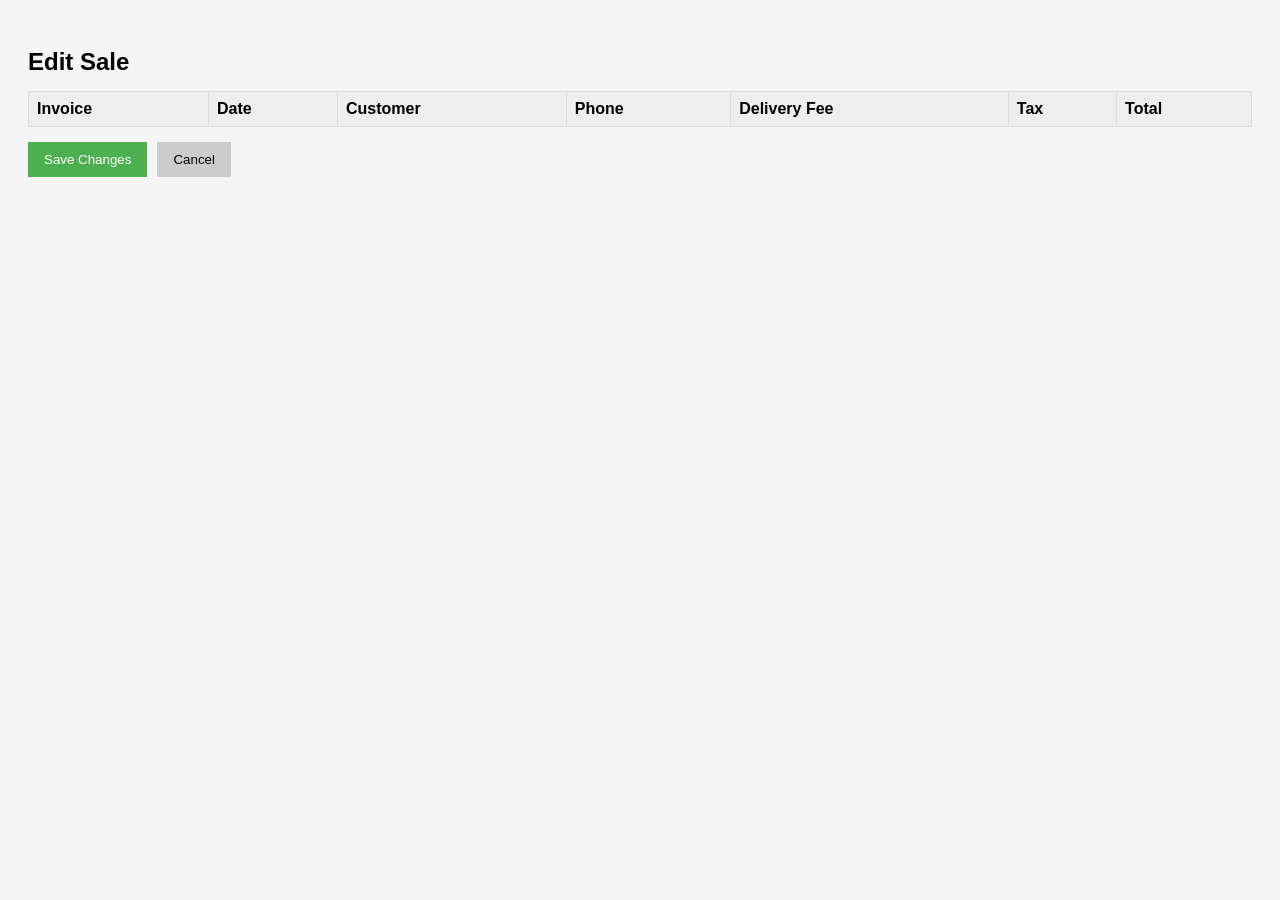
<file: templates/edit_sale.html>
<!DOCTYPE html>
<html lang="en">
<head>
<meta charset="UTF-8">
<title>Edit Sale</title>

<style>
    body {
        font-family: Arial, sans-serif;
        padding: 20px;
        background: #f5f5f5;
    }

    h2 {
        margin-bottom: 15px;
    }

    table {
        width: 100%;
        border-collapse: collapse;
        background: #fff;
    }

    th, td {
        border: 1px solid #ddd;
        padding: 8px;
        text-align: left;
    }

    th {
        background: #eee;
    }

    input {
        width: 100%;
        box-sizing: border-box;
        padding: 6px;
    }

    .actions {
        margin-top: 15px;
        display: flex;
        gap: 10px;
    }

    button {
        padding: 10px 16px;
        cursor: pointer;
        border: none;
    }

    .cancel {
        background: #ccc;
    }

    .save {
        background: #4caf50;
        color: white;
    }
</style>
</head>

<body>

<h2>Edit Sale</h2>

<table>
    <thead>
        <tr>
            <th>Invoice</th>
            <th>Date</th>
            <th>Customer</th>
            <th>Phone</th>
            <th>Delivery Fee</th>
            <th>Tax</th>
            <th>Total</th>
        </tr>
    </thead>
    <tbody id="saleRow"></tbody>
</table>

<div class="actions">
    <button class="save" onclick="saveSale()">Save Changes</button>
    <button class="cancel" onclick="goBack()">Cancel</button>
</div>

<script>
/* =============================
   BOOTSTRAP
============================= */
const params = new URLSearchParams(window.location.search);
const invoiceNumber = params.get("invoice");

if (!invoiceNumber) {
    alert("Missing invoice number");
    throw new Error("invoice missing from URL");
}

let currentSale = null;

/* =============================
   LOAD SALE
============================= */
async function loadSale() {
    const res = await fetch(`/api/sales/${encodeURIComponent(invoiceNumber)}`);
    if (!res.ok) {
        alert("Failed to load sale");
        return;
    }

    const data = await res.json();
    currentSale = data.sale;

    renderSale();
}

/* =============================
   RENDER
============================= */
function renderSale() {
    const row = `
        <tr>
            <td>${currentSale.invoice_number}</td>
            <td>
                <input id="sale_date" value="${currentSale.sale_date || ""}">
            </td>
            <td>
                <input id="customer_name" value="${currentSale.customer_name || ""}">
            </td>
            <td>
                <input id="phone" value="${currentSale.phone1 || ""}">
            </td>
            <td>
                <input id="delivery_fee" type="number" step="0.01"
                       value="${currentSale.delivery_fee || 0}">
            </td>
            <td>
                <input id="tax_amount" type="number" step="0.01"
                       value="${currentSale.tax_amount || 0}">
            </td>
            <td>
                $${Number(currentSale.total || 0).toFixed(2)}
            </td>
        </tr>
    `;

    document.getElementById("saleRow").innerHTML = row;
}

/* =============================
   SAVE
============================= */
async function saveSale() {
    const payload = {
        sale_date: document.getElementById("sale_date").value,
        customer_name: document.getElementById("customer_name").value,
        phone1: document.getElementById("phone").value,
        delivery_fee: parseFloat(document.getElementById("delivery_fee").value) || 0,
        tax_amount: parseFloat(document.getElementById("tax_amount").value) || 0
    };

    const res = await fetch(`/api/sales/${encodeURIComponent(invoiceNumber)}`, {
        method: "PUT",
        headers: { "Content-Type": "application/json" },
        body: JSON.stringify(payload)
    });

    if (res.ok) {
        alert("Sale updated successfully");
        window.location.href = "/review_sales";
    } else {
        alert("Failed to update sale");
    }
}

/* =============================
   NAV
============================= */
function goBack() {
    window.location.href = "/review_sales";
}

document.addEventListener("DOMContentLoaded", loadSale);
    
document.addEventListener("input", function(e) {
    if (e.target.tagName === "INPUT" || e.target.tagName === "TEXTAREA") {
        if (e.target.type === "text" || e.target.tagName === "TEXTAREA") {
            e.target.value = e.target.value.toUpperCase();
        }
    }
});
</script>

</body>
</html>
</file>
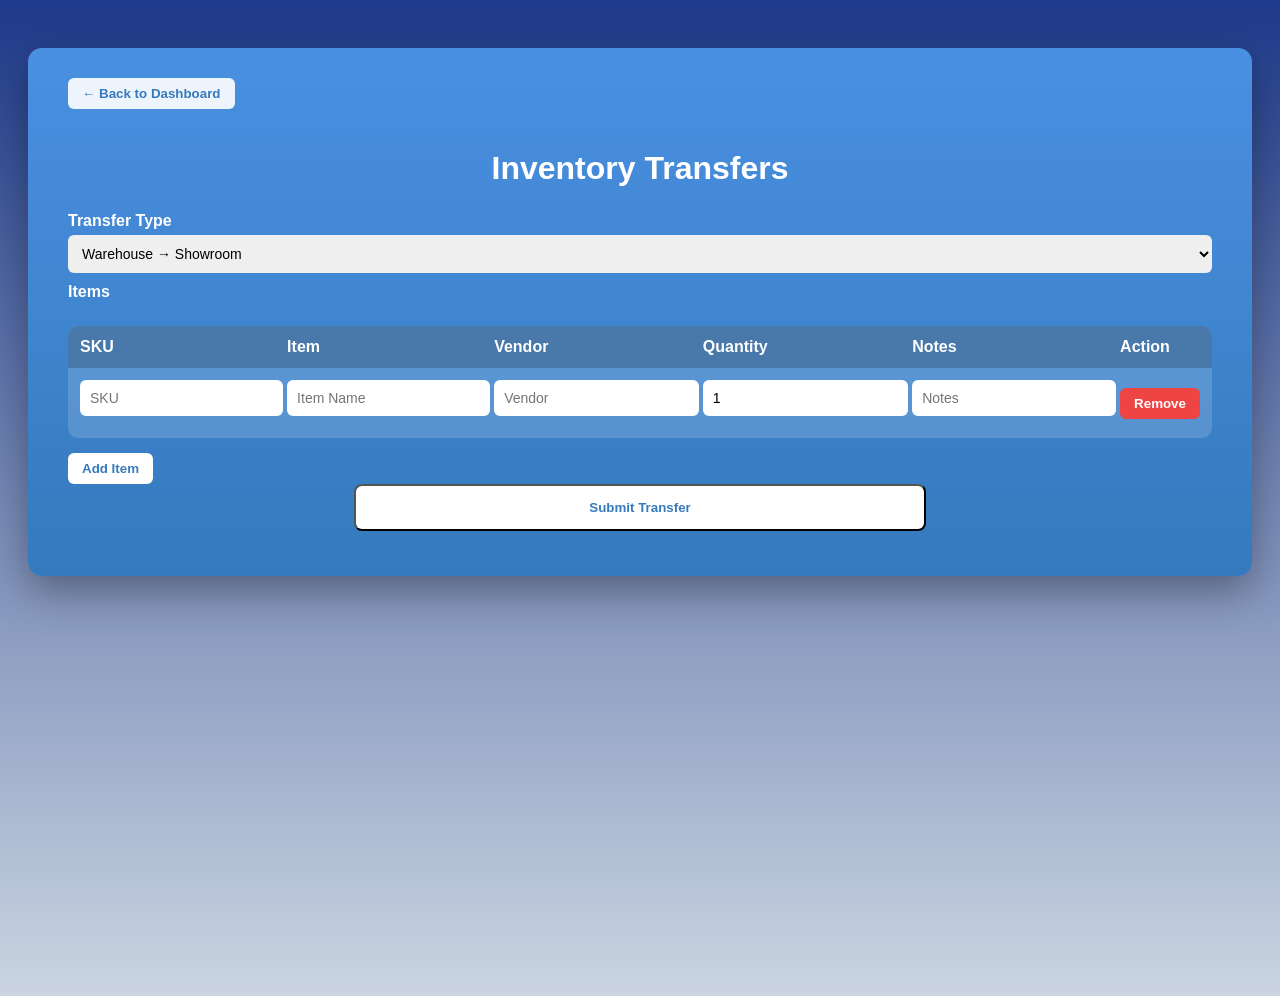
<file: templates/transfers.html>
<!DOCTYPE html>
<html lang="en">
<head>
<meta charset="UTF-8">
<title>Inventory Transfers</title>
<style>
body {
    font-family: 'Segoe UI', Tahoma, Geneva, Verdana, sans-serif;
    background: linear-gradient(to bottom, #1E3A8A, #CBD5E1);
    min-height: 100vh;
    padding: 40px 20px;
}
.sale-card {
    max-width: 1200px;
    margin: auto;
    padding: 30px 40px;
    background: linear-gradient(to bottom, #4a90e2, #357ABD);
    color: #fff;
    border-radius: 14px;
    box-shadow: 0 15px 40px rgba(0,0,0,0.35);
}
h1 { text-align: center; margin-bottom: 25px; }
label { font-weight: 600; display: block; margin-bottom: 5px; }
input, textarea, select { width: 100%; padding: 10px; border-radius: 6px; border: none; font-size: 14px; margin-bottom:10px; }
textarea { resize: vertical; }
table { width:100%; border-collapse:collapse; margin-top:25px; background: rgba(255,255,255,0.15); border-radius:10px; overflow:hidden; }
th, td { padding:12px; text-align:left; }
th { background: rgba(0,0,0,0.2); }
.btn { padding: 8px 14px; border-radius:6px; border:none; cursor:pointer; font-weight:bold; }
.btn-add { background:#fff; color:#357ABD; margin-top:15px; }
.btn-remove { background:#ef4444; color:#fff; }
.submit { width:50%; padding:14px; background:#fff; color:#357ABD; font-weight:bold; border-radius:8px; cursor:pointer; display:block; margin:auto; }
.back-btn { background: rgba(255,255,255,0.9); color:#357ABD; border:none; padding:8px 14px; border-radius:6px; font-weight:bold; cursor:pointer; margin-bottom:20px; }
.back-btn:hover { background:#357ABD; color:#fff; }
#message { text-align:center; font-weight:bold; margin-top:15px; font-size:16px; }
#externalFields { margin-top: 10px; padding: 10px; background: rgba(255,255,255,0.15); border-radius: 8px; }
</style>
</head>
<body>

<div class="sale-card">
    <button class="back-btn" onclick="window.location.href='/'">← Back to Dashboard</button>
    <h1>Inventory Transfers</h1>

    <form id="transferForm">

        <label for="transfer_type">Transfer Type</label>
        <select id="transfer_type" required>
            <option value="INTERNAL">Warehouse → Showroom</option>
            <option value="INTERNAL">Warehouse → Store</option>
            <option value="EXTERNAL">Store → Store</option>
            <option value="INTERNAL">Store → Warehouse</option>

        </select>

        <div id="externalFields" style="display:none">
            <label for="source_location">Source Store</label>
            <input type="text" id="source_location" placeholder="STORE_1">

            <label for="destination_location">Destination Store</label>
            <input type="text" id="destination_location" placeholder="Store #204">
        </div>

        <label>Items</label>
<table id="itemsTable">
    <thead>
        <tr>
            <th>SKU</th>
            <th>Item</th>
            <th>Vendor</th>
            <th>Quantity</th>
            <th>Notes</th>
            <th>Action</th>
        </tr>
    </thead>
    <tbody>
        <!-- Rows will be added dynamically -->
    </tbody>
</table>

<button type="button" class="btn btn-add" id="addItemBtn">Add Item</button>

        <button type="submit" class="submit">Submit Transfer</button>
    </form>

    <div id="message"></div>
</div>
    
 <script>
const tableBody = document.querySelector("#itemsTable tbody");
const addBtn = document.getElementById("addItemBtn");

// Function to create a new row
function addRow() {
    const row = document.createElement("tr");

    row.innerHTML = `
        <td><input type="text" class="item-sku" placeholder="SKU"></td>
        <td><input type="text" class="item-name" placeholder="Item Name"></td>
        <td><input type="text" class="item-vendor" placeholder="Vendor"></td>
        <td><input type="number" class="item-quantity" min="1" value="1"></td>
        <td><input type="text" class="item-notes" placeholder="Notes"></td>
        <td><button type="button" class="btn btn-remove">Remove</button></td>
    `;

    // Remove row button
    row.querySelector(".btn-remove").addEventListener("click", () => {
        row.remove();
    });

    tableBody.appendChild(row);
}

// Add first empty row on page load
addRow();

// Button click to add more rows
addBtn.addEventListener("click", addRow);
</script>   
    

<script>
document.getElementById("transferForm").addEventListener("submit", async function(e) {
    e.preventDefault();

    // 1️⃣ Grab transfer header values
    const transferType = document.querySelector('input[name="transfer_type"]:checked').value;
    const source = document.getElementById("source_location").value;
    const destination = document.getElementById("destination_location").value;
    const performedBy = document.getElementById("performed_by").value;
    const notes = document.getElementById("transfer_notes").value;

    // 2️⃣ Grab items from table
    const items = [];
    document.querySelectorAll("#itemsTable tbody tr").forEach(row => {
        const sku = row.querySelector(".item-sku").value;
        const itemName = row.querySelector(".item-name").value;
        const vendor = row.querySelector(".item-vendor").value;
        const quantity = row.querySelector(".item-quantity").value;
        const itemNotes = row.querySelector(".item-notes").value;

        if (sku && quantity) {
            items.push({
                sku: sku,
                item_name: itemName,
                vendor: vendor,
                quantity: quantity,
                notes: itemNotes
            });
        }
    });

    // 3️⃣ Send to backend
    try {
        const res = await fetch("/api/transfers/create", {
            method: "POST",
            headers: { "Content-Type": "application/json" },
            body: JSON.stringify({
                transfer_type: transferType,
                source_location: source,
                destination_location: destination,
                performed_by: performedBy,
                notes: notes,
                items: items
            })
        });

        const result = await res.json();

        if (result.success) {
            alert("Transfer saved! ID: " + result.transfer_id);
            window.location.reload(); // or redirect to review page
        } else {
            alert("Error: " + result.error);
        }
    } catch (err) {
        console.error(err);
        alert("Something went wrong.");
    }
});
</script>
    
<script>
    
    tableBody.addEventListener("change", async (e) => {
    if (e.target.classList.contains("item-input")) {
        const item = e.target.value.trim();
        const row = e.target.closest("tr");

        if (!item) return;

        try {
            const res = await fetch(`/api/products/item/${encodeURIComponent(item)}`);
            const data = await res.json();

            if (data.error) {
                alert(data.error);
                row.querySelector(".item-sku").value = "";
                row.querySelector(".item-vendor").value = "";
                row.querySelector(".item-quantity").value = "";
            } else {
                row.querySelector(".item-sku").value = data.sku;
                row.querySelector(".item-vendor").value = data.vendor;
                row.querySelector(".item-quantity").value = data.quantity; // can be left as 0 for now
            }
        } catch (err) {
            console.error(err);
            alert("Error fetching product details");
        }
    }
});</script>

</body>
</html>
</file>
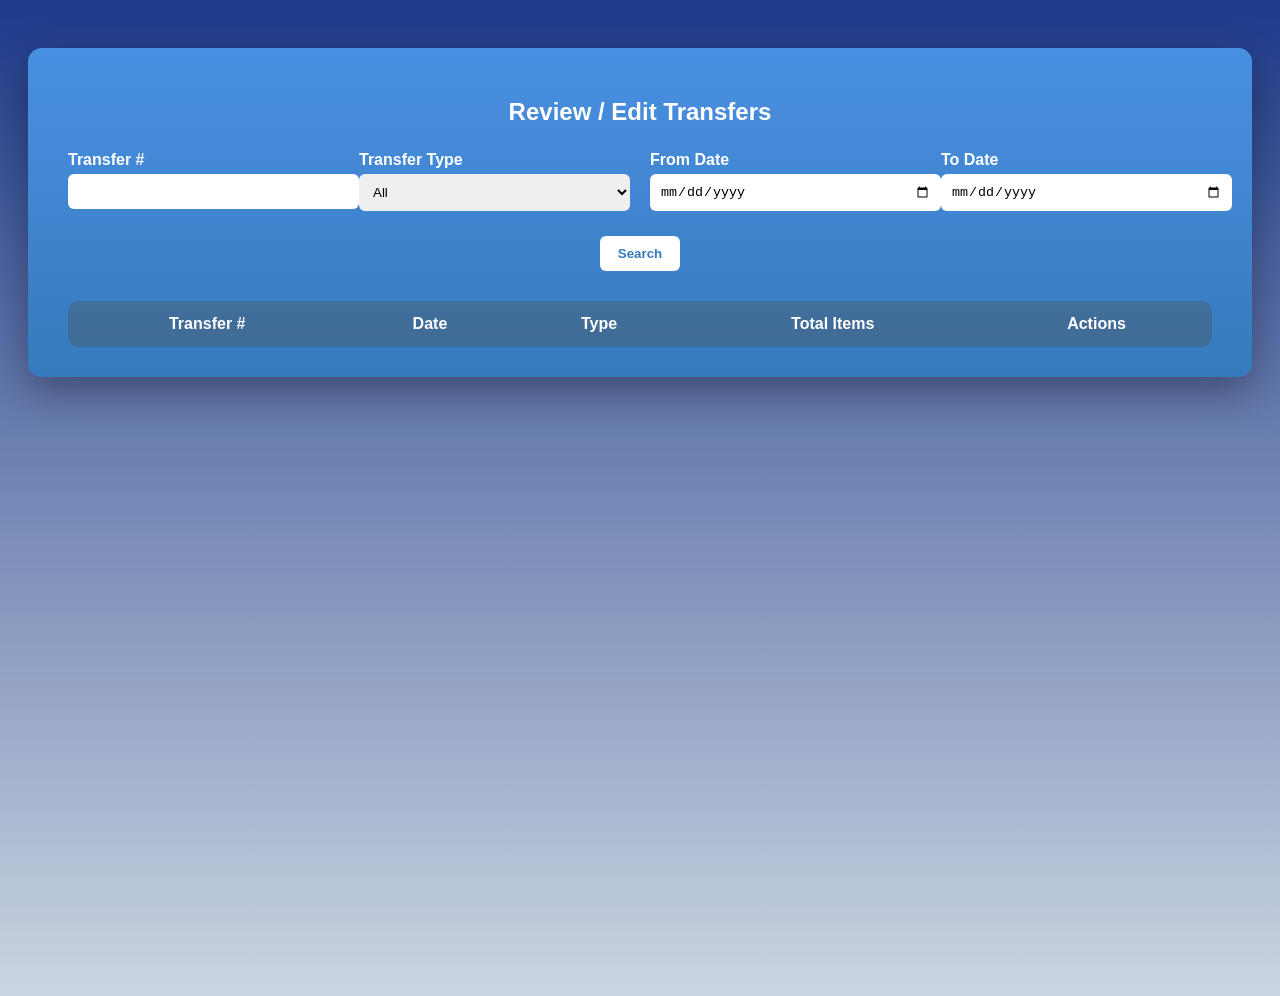
<file: templates/transfers_review.html>
<!DOCTYPE html>
<html lang="en">
<head>
<meta charset="UTF-8">
<title>Review / Edit Transfers</title>

<style>
body {
    font-family: 'Segoe UI', Tahoma, Geneva, Verdana, sans-serif;
    background: linear-gradient(to bottom, #1E3A8A, #CBD5E1);
    min-height: 100vh;
    padding: 40px 20px;
}

.card {
    max-width: 1300px;
    margin: auto;
    padding: 30px 40px;
    background: linear-gradient(to bottom, #4a90e2, #357ABD);
    color: #fff;
    border-radius: 14px;
    box-shadow: 0 15px 40px rgba(0,0,0,0.35);
}

h2 {
    text-align: center;
    margin-bottom: 25px;
}

.grid {
    display: grid;
    grid-template-columns: repeat(4, 1fr);
    gap: 20px;
}

label {
    font-weight: 600;
    margin-bottom: 5px;
    display: block;
}

input, select {
    width: 100%;
    padding: 10px;
    border-radius: 6px;
    border: none;
}

.actions {
    text-align: center;
    margin-top: 25px;
}

.btn {
    padding: 10px 18px;
    border-radius: 6px;
    border: none;
    cursor: pointer;
    font-weight: bold;
}

.btn-search {
    background: #fff;
    color: #357ABD;
}

table {
    width: 100%;
    border-collapse: collapse;
    margin-top: 30px;
    background: rgba(255,255,255,0.15);
    border-radius: 10px;
    overflow: hidden;
}

th, td {
    padding: 14px;
    text-align: center;
}

th {
    background: rgba(0,0,0,0.25);
}

.btn-view {
    background: #22c55e;
    color: #fff;
}

.btn-edit {
    background: #fbbf24;
    color: #000;
}
</style>
</head>

<body>

<div class="card">
    <h2>Review / Edit Transfers</h2>

    <!-- Filters -->
    <div class="grid">
        <div>
            <label>Transfer #</label>
            <input type="text" id="transferNo">
        </div>

        <div>
            <label>Transfer Type</label>
            <select id="transferType">
                <option value="">All</option>
                <option value="WH_TO_SHOWROOM">Warehouse → Showroom</option>
                <option value="WH_TO_STORE">Warehouse → Store</option>
                <option value="STORE_TO_STORE">Store → Store</option>
                <option value="STORE_TO_WH">Store → Warehouse</option>
            </select>
        </div>

        <div>
            <label>From Date</label>
            <input type="date" id="fromDate">
        </div>

        <div>
            <label>To Date</label>
            <input type="date" id="toDate">
        </div>
    </div>

    <div class="actions">
        <button class="btn btn-search" onclick="searchTransfers()">Search</button>
    </div>

    <!-- Results -->
    <table>
        <thead>
            <tr>
                <th>Transfer #</th>
                <th>Date</th>
                <th>Type</th>
                <th>Total Items</th>
                <th>Actions</th>
            </tr>
        </thead>
        <tbody id="resultsBody">
            <!-- JS fills this -->
        </tbody>
    </table>
</div>

<script>
async function searchTransfers() {
    const params = new URLSearchParams({
        transfer_no: document.getElementById("transferNo").value,
        type: document.getElementById("transferType").value,
        from_date: document.getElementById("fromDate").value,
        to_date: document.getElementById("toDate").value
    });

    const res = await fetch("/api/transfers/search?" + params);
    const data = await res.json();

    const body = document.getElementById("resultsBody");
    body.innerHTML = "";

    data.forEach(t => {
        body.innerHTML += `
            <tr>
                <td>${t.transfer_no}</td>
                <td>${t.date}</td>
                <td>${t.type}</td>
                <td>${t.items}</td>
                <td>
                    <button class="btn btn-view"
                        onclick="viewPDF('${t.transfer_no}')">View</button>
                    <button class="btn btn-edit"
                        onclick="editTransfer('${t.transfer_no}')">Edit</button>
                </td>
            </tr>
        `;
    });
}

function viewPDF(no) {
    window.open(`/transfers/${no}/pdf`, "_blank");
}

function editTransfer(no) {
    window.location.href = `/transfers/${no}/edit`;
}
</script>

</body>
</html>
</file>
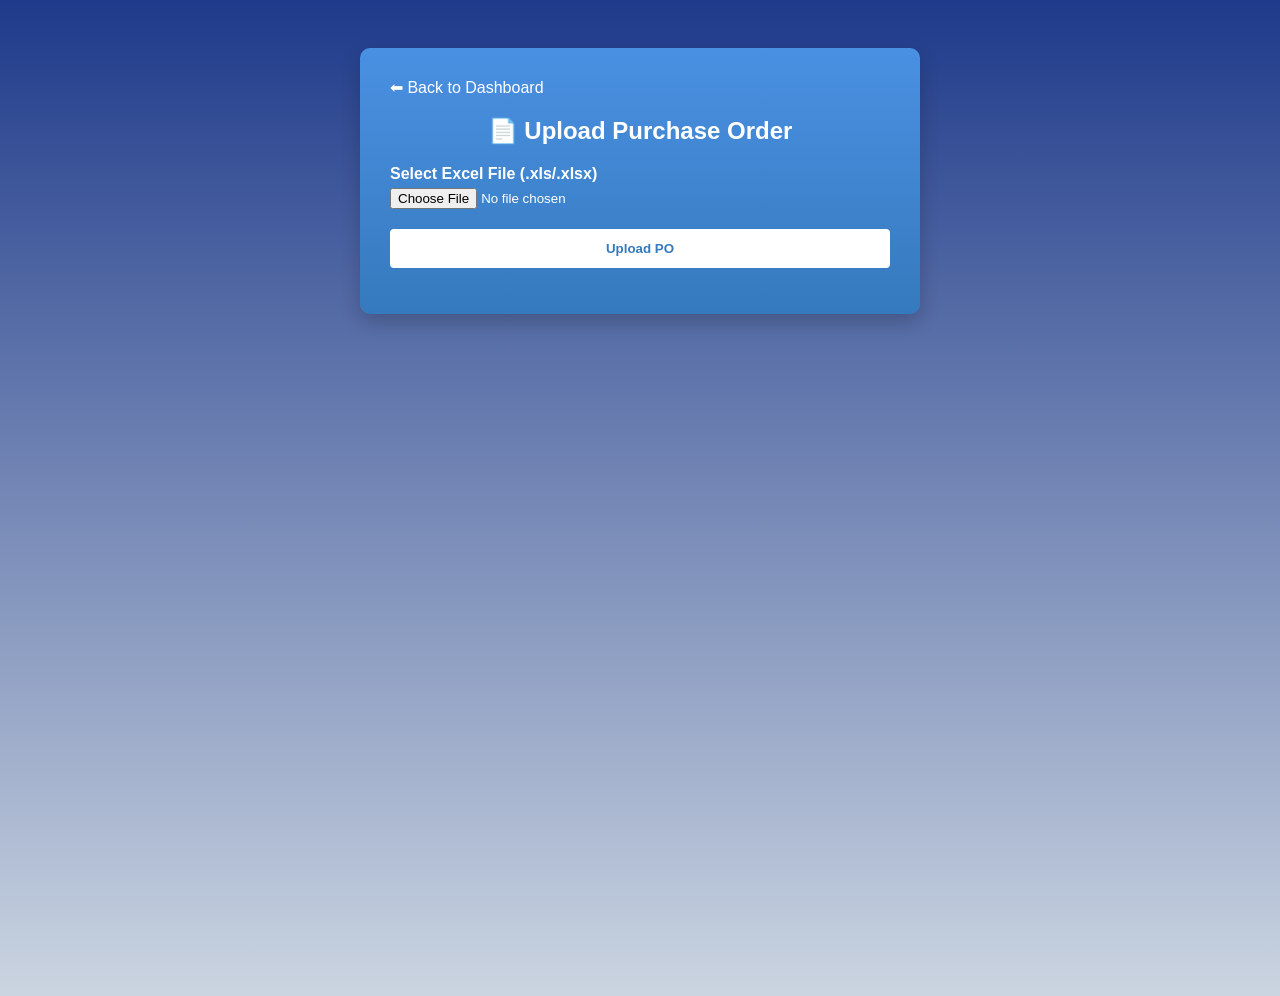
<file: templates/upload_po.html>
<!DOCTYPE html>
<html lang="en">
<head>
    <meta charset="UTF-8">
    <title>Upload PO</title>
    <style>
        body {
            font-family: 'Segoe UI', Tahoma, Geneva, Verdana, sans-serif;
            background: linear-gradient(to bottom,  #1E3A8A, #CBD5E1);
            display: flex;
            justify-content: center;
            align-items: flex-start;
            min-height: 100vh;
            padding: 40px 20px;
        }
        .form-panel {
            width: 500px;
            padding: 30px;
            background: linear-gradient(to bottom, #4a90e2, #357ABD);
            color: #fff;
            border-radius: 10px;
            box-shadow: 0 8px 20px rgba(0,0,0,0.2);
        }
        h2 {
            text-align: center;
            margin-top: 0;
            margin-bottom: 20px;
        }
        label {
            display: block;
            margin-bottom: 5px;
            font-weight: bold;
        }
        input[type="file"] {
            width: 100%;
            margin-bottom: 20px;
        }
        button {
            width: 100%;
            padding: 12px;
            background: #fff;
            color: #357ABD;
            font-weight: bold;
            border: none;
            border-radius: 4px;
            cursor: pointer;
            transition: 0.3s;
        }
        button:hover {
            background: #357ABD;
            color: #fff;
        }
        #formMessage {
            text-align: center;
            margin-top: 15px;
            font-weight: bold;
        }
        #formMessage.success { color: #00ff7f; }
        #formMessage.error { color: #ff4c4c; }
        .back-btn {
            display: inline-block;
            margin-bottom: 20px;
            color: #fff;
            text-decoration: none;
        }
    </style>
</head>
<body>

<div class="form-panel">
    <a href="/" class="back-btn">⬅ Back to Dashboard</a>
    <h2>📄 Upload Purchase Order</h2>

    <form id="uploadPOForm">
        <label for="file">Select Excel File (.xls/.xlsx)</label>
        <input type="file" id="file" name="file" accept=".xls,.xlsx" required>
        <button type="submit">Upload PO</button>
    </form>

    <p id="formMessage"></p>
</div>

<script>
document.getElementById("uploadPOForm").addEventListener("submit", async function(e) {
    e.preventDefault();
    const message = document.getElementById("formMessage");
    message.textContent = "";
    message.className = "";

    const fileInput = document.getElementById("file");
    if (!fileInput.files.length) {
        message.textContent = "❌ Please select a file";
        message.className = "error";
        return;
    }

    const formData = new FormData();
    formData.append("file", fileInput.files[0]);

    try {
        const res = await fetch("/add-product/upload-po", {
            method: "POST",
            body: formData
        });

        const result = await res.json(); // parse JSON

        if (!res.ok) {
            throw new Error(result.error || "Upload failed");
        }

        message.textContent = `✅ ${result.status} (${result.rows_inserted} rows inserted)`;
        message.className = "success";
        fileInput.value = ""; // reset input

    } catch (err) {
        message.textContent = "❌ " + err.message;
        message.className = "error";
    }
});
</script>

</body>
</html>
</file>
